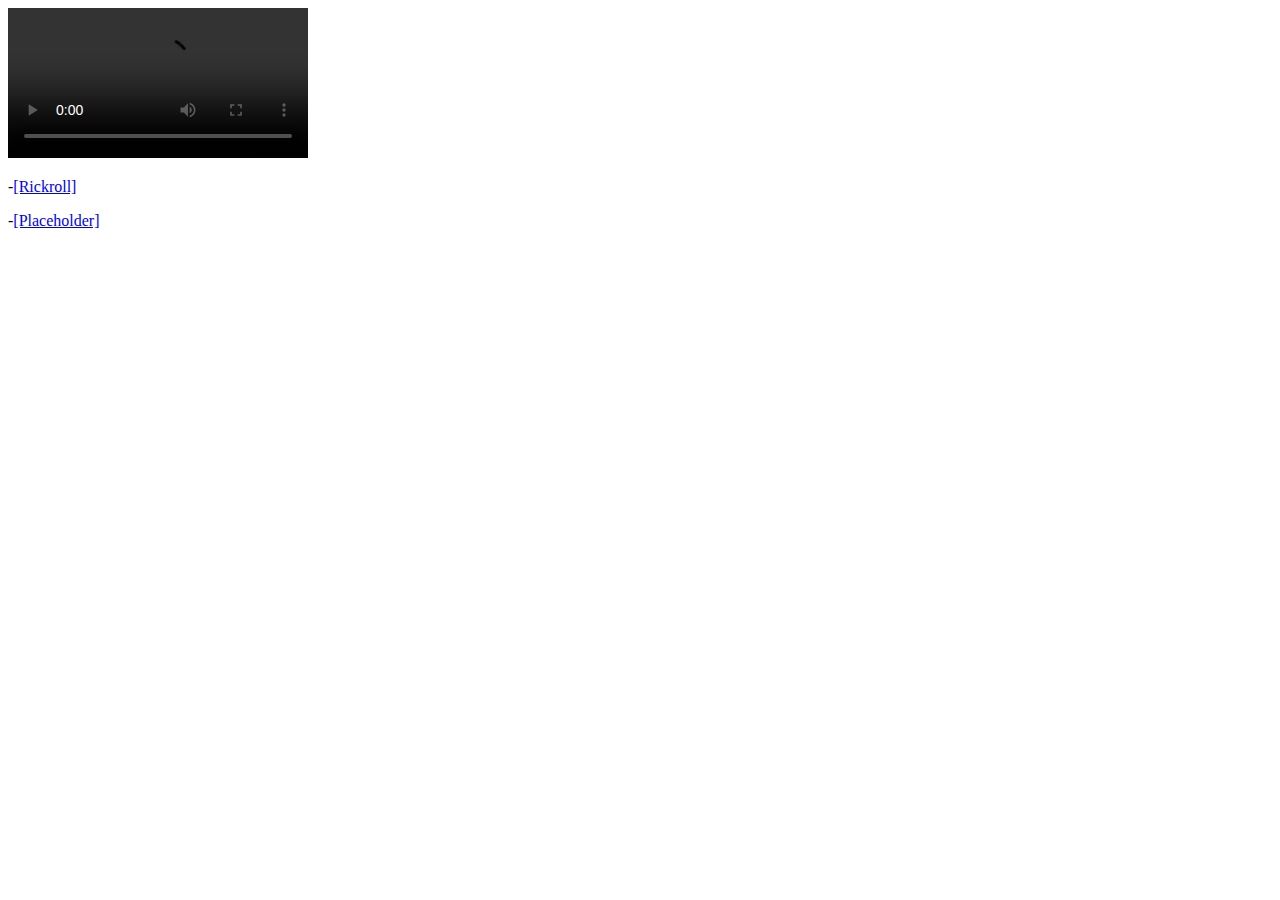
<file: spinning-fish/index.html>
<!DOCTYPE html>
<html>
  <head>

    <!-- Thumbnail image/gif -->
    <meta property="og:image" content="/media/hu3.gif">
    <meta property="og:type" content="video.other">
    
    <!-- Video Link -->
    <meta property="og:video:url" content="/spinning-fish/fish/video0_53.mp4">
    <!-- If you want a seamless transition between your thumbnail size and video size, adjust these values to match your thumbnail resolution. -->
    <!-- However, it will be all wonky if your thumbnail is vertical and your video is horizontal. This works best with similar aspect ratios -->
    <meta property="og:video:height" content="202">
    <meta property="og:video:width" content="250">
    
    <!-- Stole the memes from https://github.com/iwakkrg/iwakkrg.github.io -->
    
    <!-- Redirect -->
    <meta http-equiv="refresh" content="0; url=https://sk3-a.github.io/" />
  </head>
  <body>
  </body>
</html>
</file>
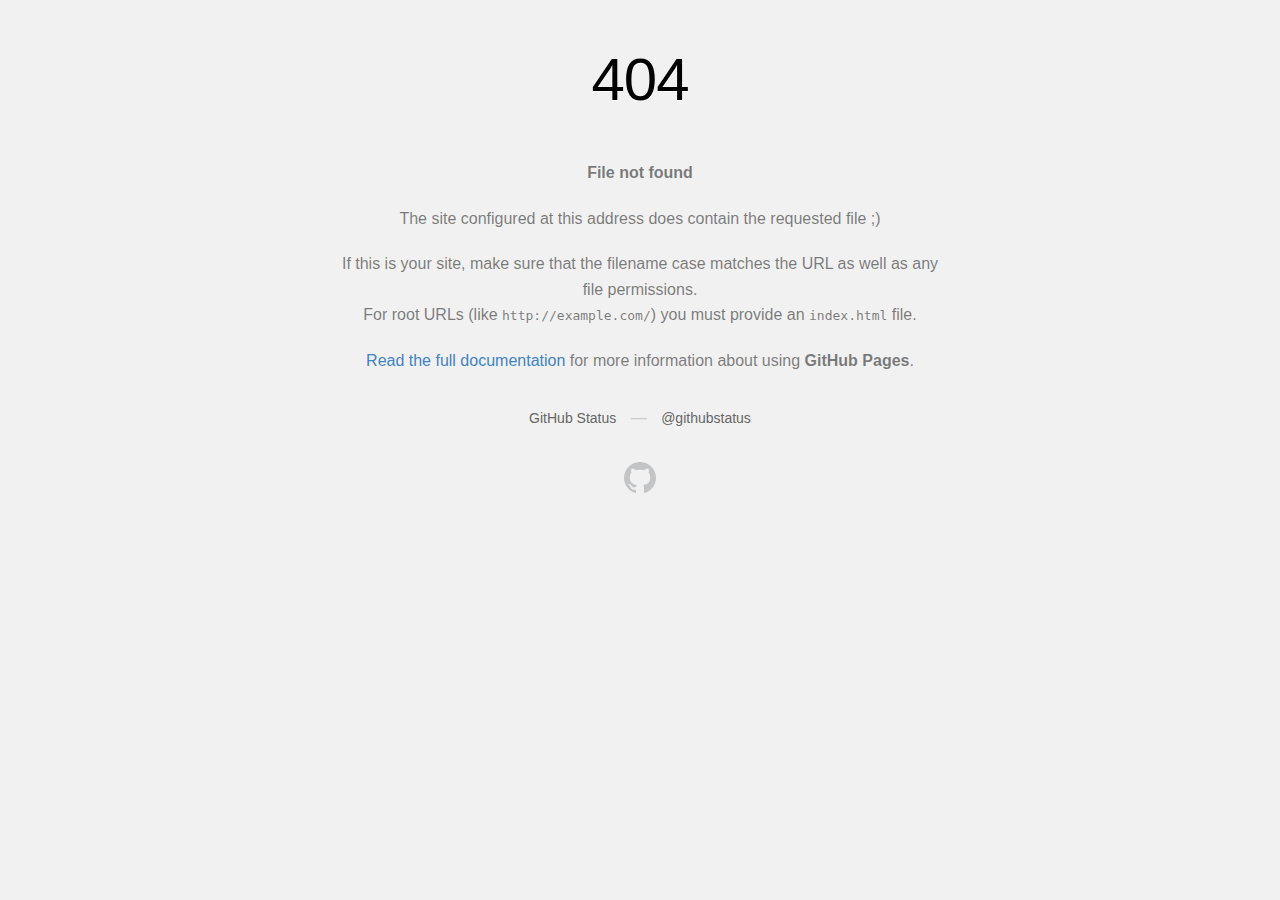
<file: test/index.html>
<!DOCTYPE html>
<html>
  <head>
    <meta http-equiv="Content-type" content="text/html; charset=utf-8">
    <meta http-equiv="Content-Security-Policy" content="default-src 'none'; style-src 'unsafe-inline'; img-src data:; connect-src 'self'">
    <title>Page not found &middot; GitHub Pages</title>
    <style type="text/css" media="screen">
      body {
        background-color: #f1f1f1;
        margin: 0;
        font-family: "Helvetica Neue", Helvetica, Arial, sans-serif;
      }

      .container { margin: 50px auto 40px auto; width: 600px; text-align: center; }

      a { color: #4183c4; text-decoration: none; }
      a:hover { text-decoration: underline; }

      h1 { width: 800px; position:relative; left: -100px; letter-spacing: -1px; line-height: 60px; font-size: 60px; font-weight: 100; margin: 0px 0 50px 0; text-shadow: 0 1px 0 #fff; }
      p { color: rgba(0, 0, 0, 0.5); margin: 20px 0; line-height: 1.6; }

      ul { list-style: none; margin: 25px 0; padding: 0; }
      li { display: table-cell; font-weight: bold; width: 1%; }

      .logo { display: inline-block; margin-top: 35px; }
      .logo-img-2x { display: none; }
      @media
      only screen and (-webkit-min-device-pixel-ratio: 2),
      only screen and (   min--moz-device-pixel-ratio: 2),
      only screen and (     -o-min-device-pixel-ratio: 2/1),
      only screen and (        min-device-pixel-ratio: 2),
      only screen and (                min-resolution: 192dpi),
      only screen and (                min-resolution: 2dppx) {
        .logo-img-1x { display: none; }
        .logo-img-2x { display: inline-block; }
      }

      #suggestions {
        margin-top: 35px;
        color: #ccc;
      }
      #suggestions a {
        color: #666666;
        font-weight: 200;
        font-size: 14px;
        margin: 0 10px;
      }

    </style>
  </head>
  <body>

    <div class="container">

      <h1>404</h1>
      <p><strong>File not found</strong></p>

      <p>
        The site configured at this address does
        contain the requested file ;)
      </p>

      <p>
        If this is your site, make sure that the filename case matches the URL
        as well as any file permissions.<br>
        For root URLs (like <code>http://example.com/</code>) you must provide an
        <code>index.html</code> file.
      </p>

      <p>
        <a href="https://help.github.com/pages/">Read the full documentation</a>
        for more information about using <strong>GitHub Pages</strong>.
      </p>

      <div id="suggestions">
        <a href="https://githubstatus.com">GitHub Status</a> &mdash;
        <a href="https://twitter.com/githubstatus">@githubstatus</a>
      </div>

      <a href="/" class="logo logo-img-1x">
        <img width="32" height="32" title="" alt="" src="[data-uri]">
      </a>

      <a href="/" class="logo logo-img-2x">
        <img width="32" height="32" title="" alt="" src="[data-uri]">
      </a>
    </div>
  </body>
</html>
</file>
